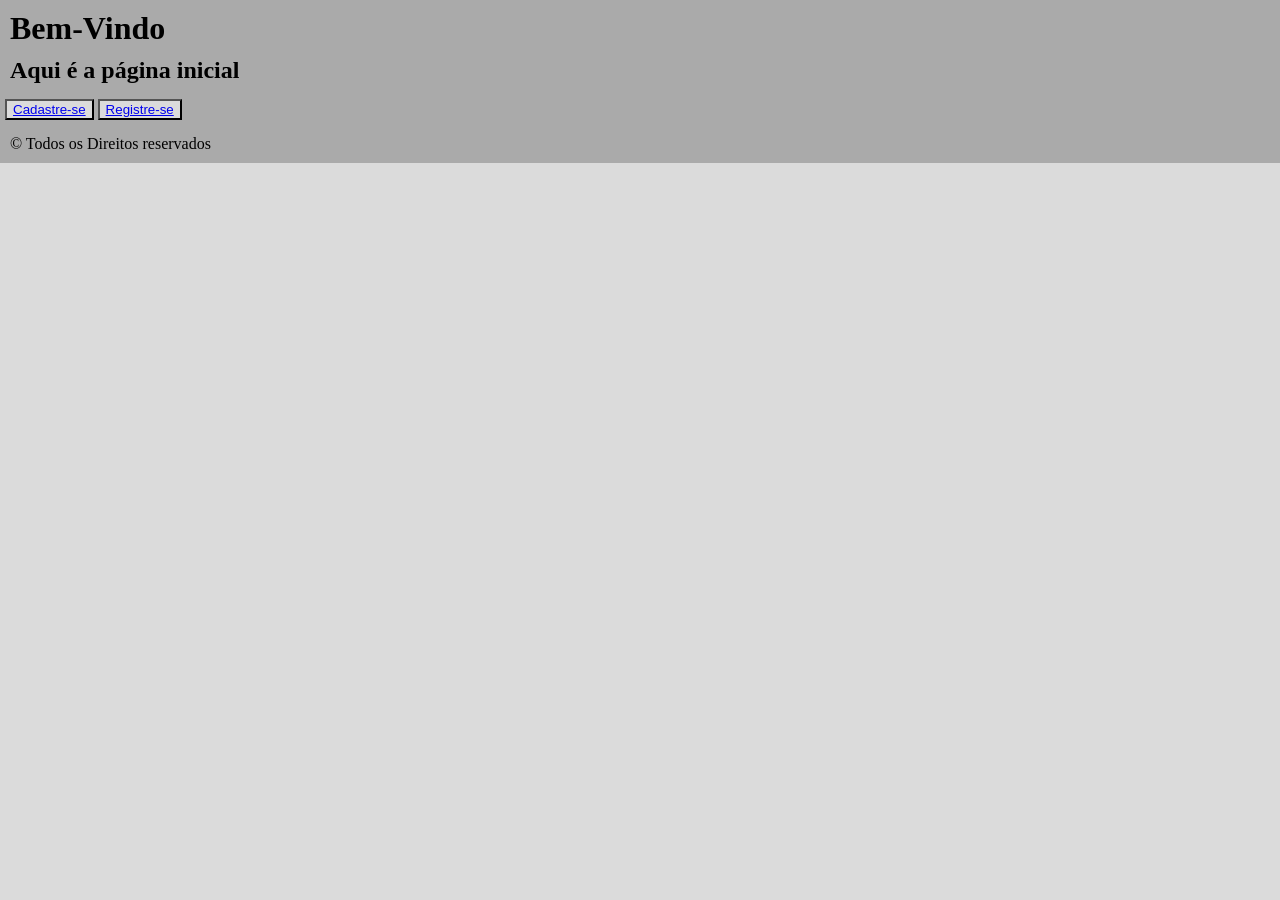
<file: TreinoMóduloA/HTML/index.html>
<!DOCTYPE html>
<html lang="en">
<head>
    <meta charset="UTF-8">
    <meta name="viewport" content="width=device-width, initial-scale=1.0">
    <title>PágInicial</title>
    <link rel="stylesheet" href="../CSS/style.css">
</head>
<body>
    <header>
        <h1>Bem-Vindo</h1>
        <h2>Aqui é a página inicial</h2>
    </header>
    <main>
        <button><a href="../HTML/cadastro.html">Cadastre-se</a></button>
        <button><a href="../HTML/login.html">Registre-se</a></button>
    </main>
    <footer>
        <p>&copy; Todos os Direitos reservados</p>
    </footer>
</body>
</html>
</file>
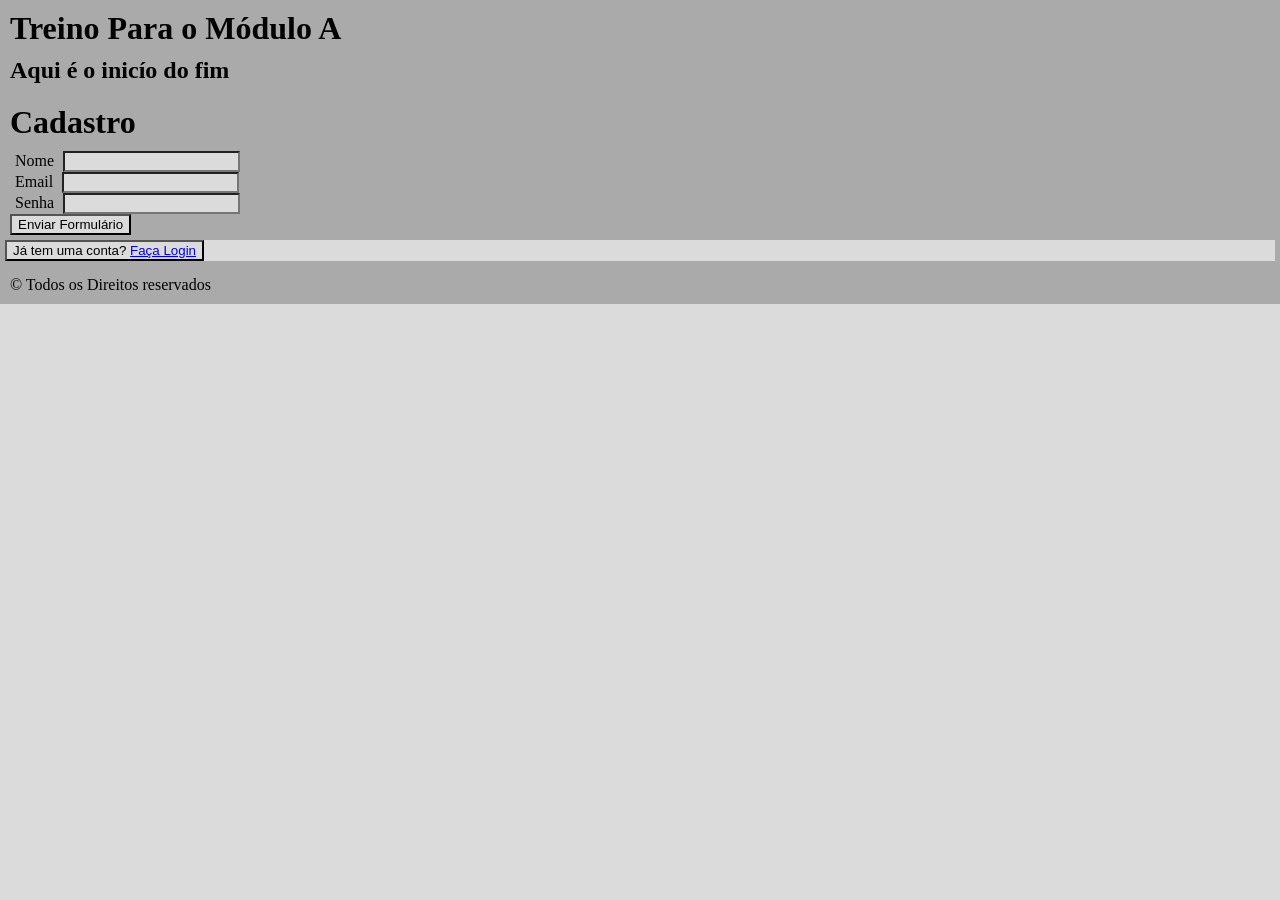
<file: TreinoMóduloA/HTML/cadastro.html>
<!DOCTYPE html>
<html lang="en">
<head>
    <meta charset="UTF-8">
    <meta name="viewport" content="width=device-width, initial-scale=1.0">
    <title>Página Inicial</title>
    <link rel="stylesheet" href="../CSS/style.css">
</head>
<body>
    <header>
        <h1>Treino Para o Módulo A</h1>
        <h2>Aqui é o inicío do fim</h2>
    </header>
    <main>
        <div class="cadastro">
            <div class="title">
                <h1>Cadastro</h1>
            </div>
            <div class="form">
                <form action="../PHP/cadastro.php" method="post">
                    <label for="nome">Nome</label>
                    <input type="text" name="nome">
                    <br>

                    <label for="email">Email</label>
                    <input type="email" name="email">
                    <br>

                    <label for="pass">Senha</label>
                    <input type="password" name="pass">
                    <br>

                    <button type="submit">Enviar Formulário</button>
                </form>
            </div>
            <button>Já tem uma conta? <a href="login.html">Faça Login</a></button>
        </div>
        <script>

        </script>
    </main>
    <footer>
        <p>&copy; Todos os Direitos reservados</p>
    </footer>
</body>
</html>
</file>
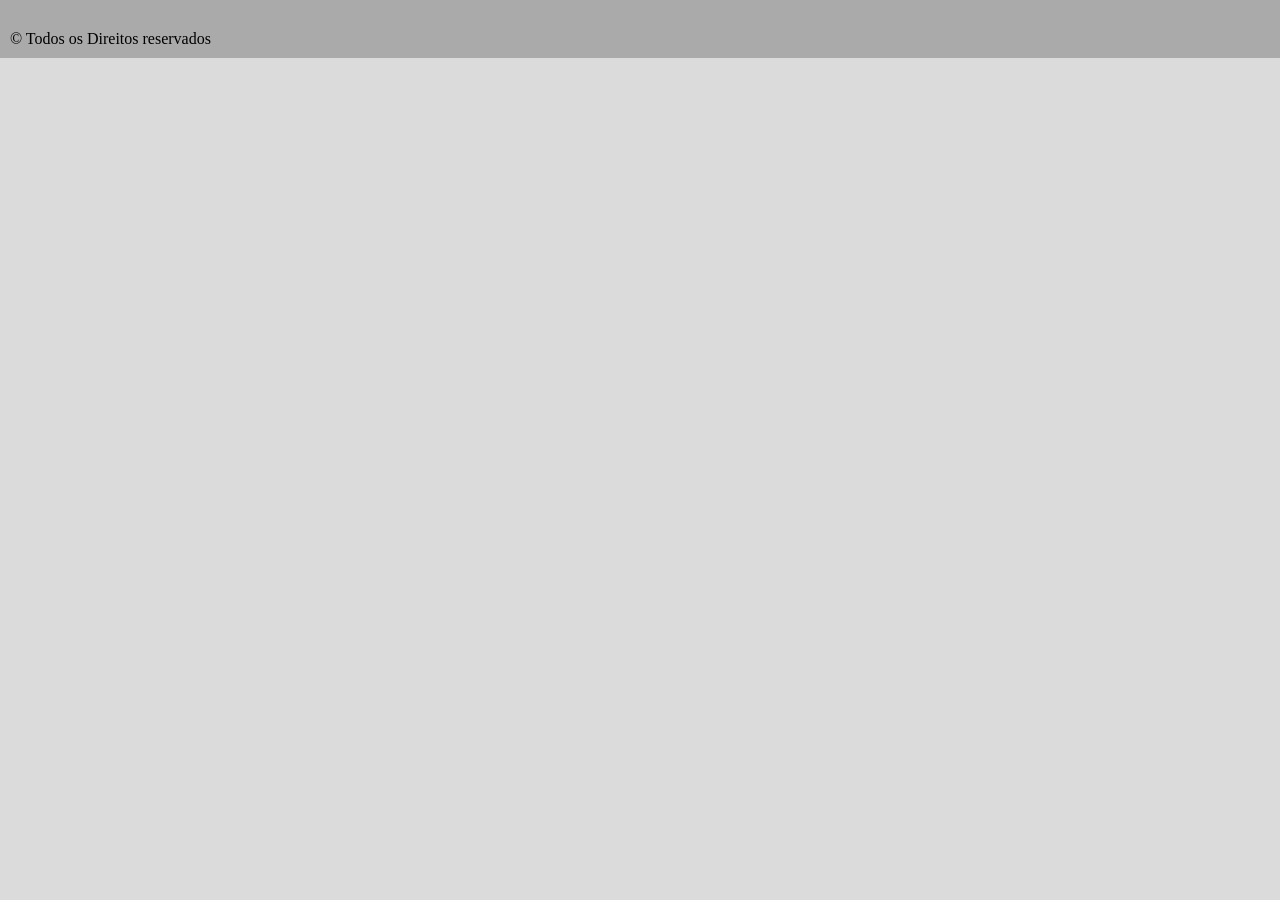
<file: TreinoMóduloA/HTML/eventos.html>
<!DOCTYPE html>
<html lang="en">
<head>
    <meta charset="UTF-8">
    <meta name="viewport" content="width=device-width, initial-scale=1.0">
    <title>Página Inicial</title>
    <link rel="stylesheet" href="../CSS/style.css">
</head>
<body>
    <header>
    </header>
    <main>
        
    </main>
    <footer>
        <p>&copy; Todos os Direitos reservados</p>
    </footer>
</body>
</html>
</file>
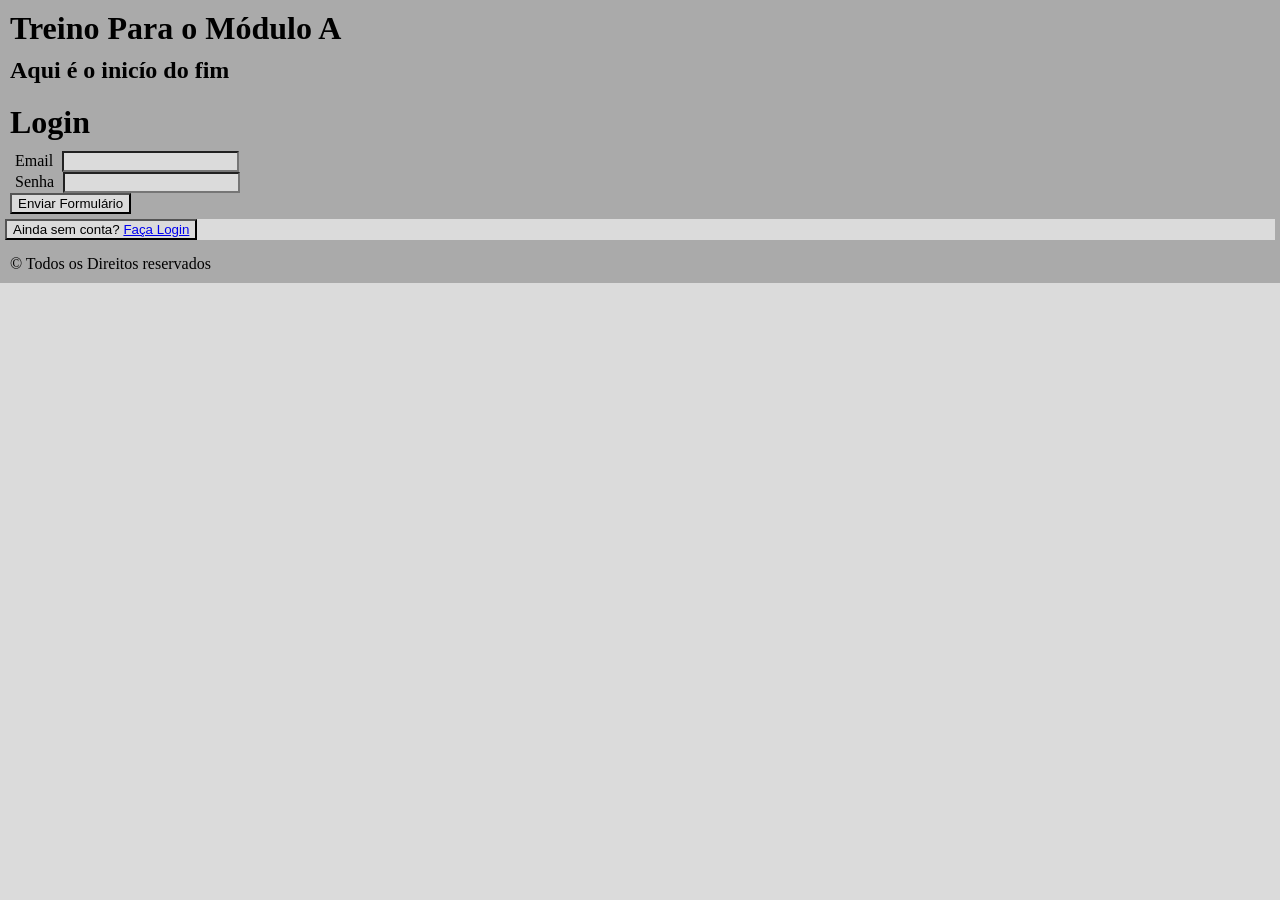
<file: TreinoMóduloA/HTML/login.html>
<!DOCTYPE html>
<html lang="en">
<head>
    <meta charset="UTF-8">
    <meta name="viewport" content="width=device-width, initial-scale=1.0">
    <title>Página Inicial</title>
    <link rel="stylesheet" href="../CSS/style.css">
</head>
<body>
    <header>
        <h1>Treino Para o Módulo A</h1>
        <h2>Aqui é o inicío do fim</h2>
    </header>
    <main>
        <div class="login">
            <div class="title">
                <h1>Login</h1>
            </div>
            <div class="form">
                <form action="../PHP/login.php" method="POST">
                    <label for="email">Email</label>
                    <input type="email" name="email">
                    <br>

                    <label for="pass">Senha</label>
                    <input type="password" name="pass">
                    <br>

                    <button type="submit">Enviar Formulário</button>
                </form>
            </div>
            <button>Ainda sem conta? <a href="cadastro.html">Faça Login</a></button>
        </div>
        </div>
        <script>

        </script>
    </main>
    <footer>
        <p>&copy; Todos os Direitos reservados</p>
    </footer>
</body>
</html>
</file>
<file: TreinoMóduloA/CSS/style.css>
*{
    background-color: rgb(219, 219, 219);
    padding: auto;
    margin: auto;
    
}

h1,h2,p,main,header,footer,form,label {
    background-color:rgb(170, 170, 170);
    padding: 5px;
}
</file>
